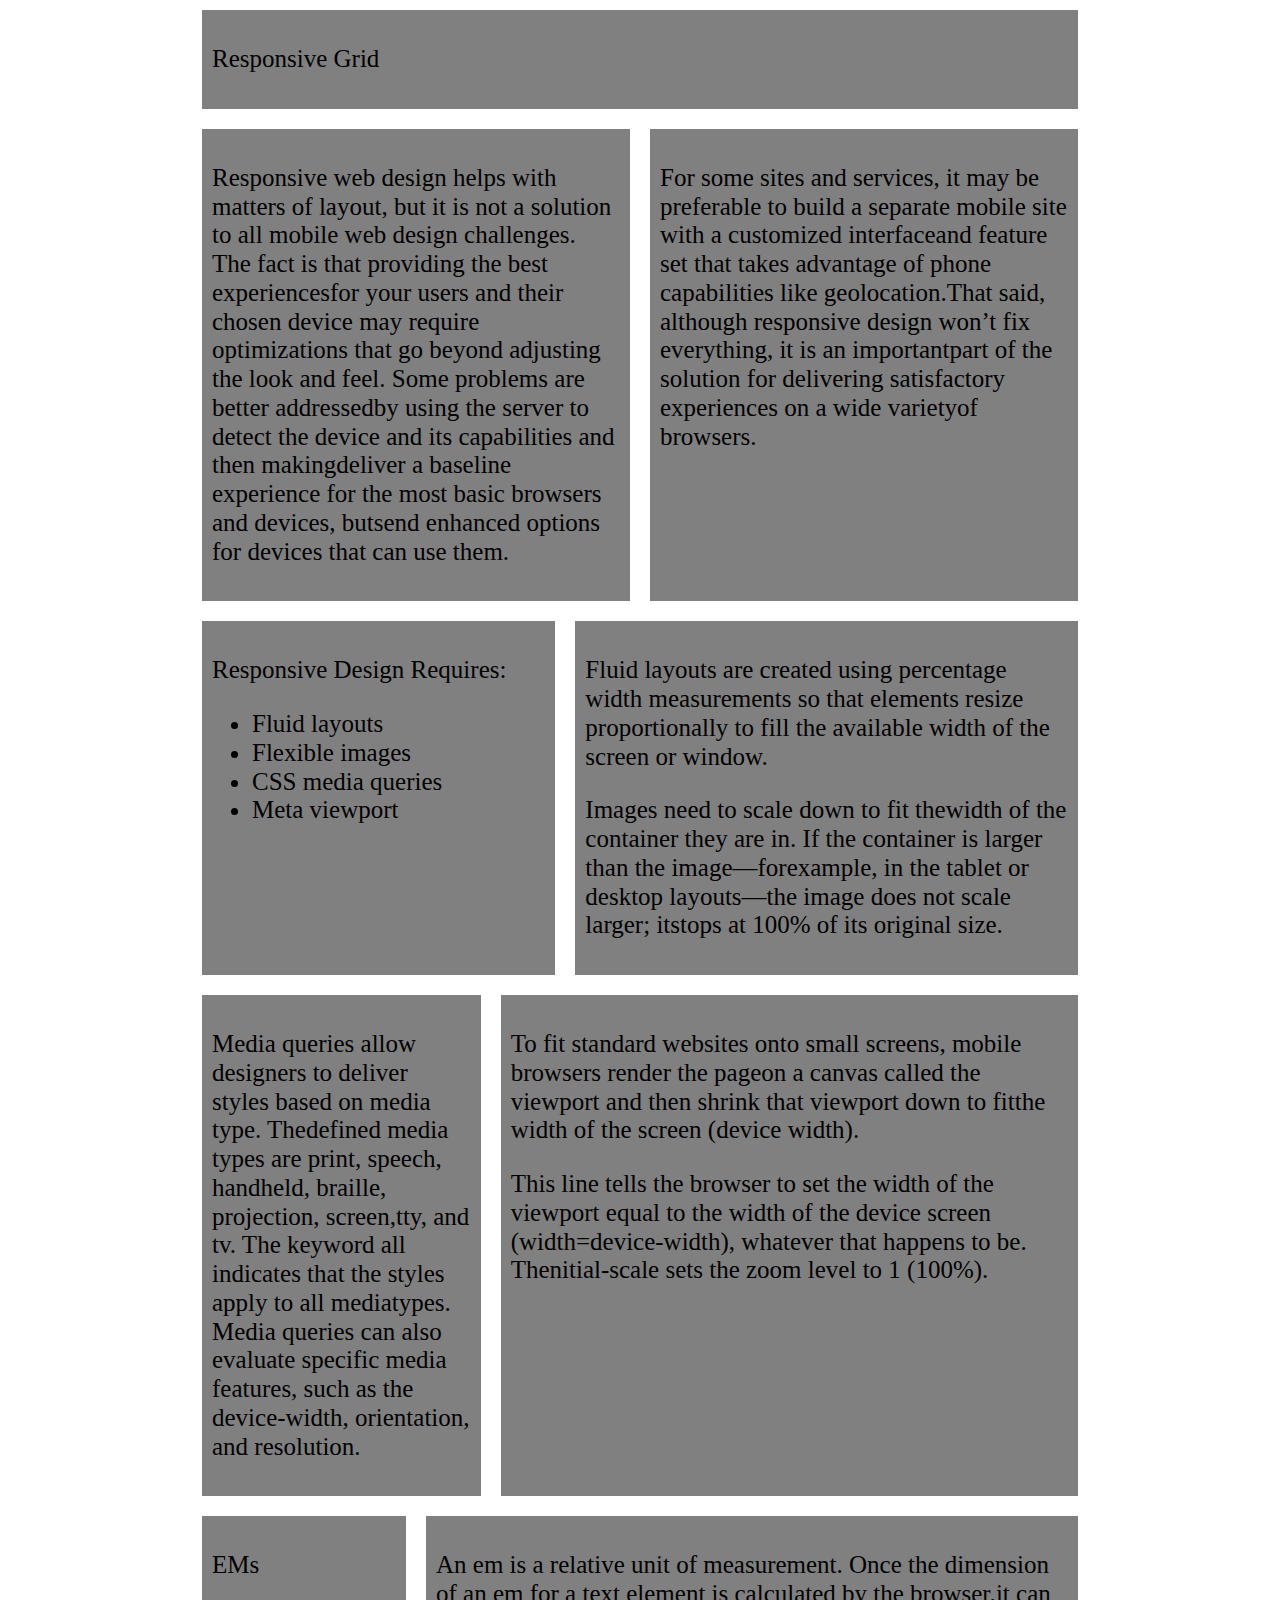
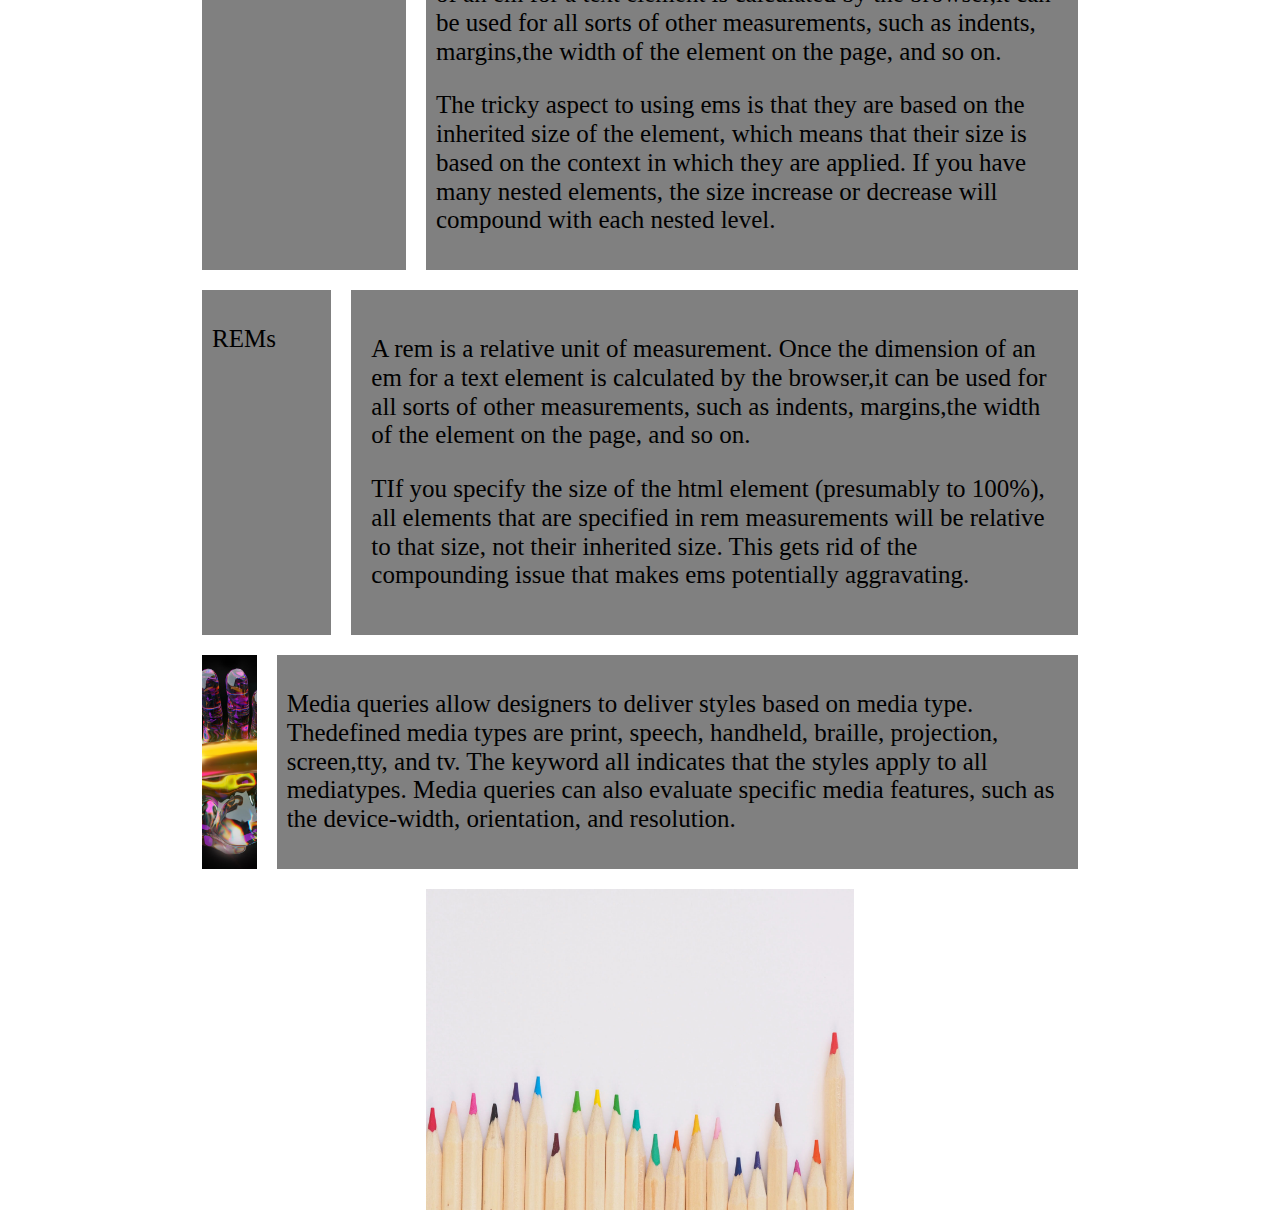
<file: index.html>
<!doctype html>
<html>
<head>
<meta name="viewport" content="width=device-width, initial-scale=1">
<meta charset="UTF-8">
<link rel="stylesheet" href="css/normalize.css">
<link rel="stylesheet" href="css/main.css">
<title>responsive-grid</title>


</head>

<body>

    <div class="wrapper">

        <div class="row">
            <div class="col-sm-12">
                <div>
                    <p>Responsive Grid</p>
                </div>
            </div>
        </div>

        <div class="row">
            <div class="col-sm-12 col-md-5 col-lg-6">
                <div>
                    <p>Responsive web design helps with matters of layout, but it is not a solution to all mobile web design challenges. The fact is that providing the best experiencesfor your users and their chosen device may require optimizations that  go beyond adjusting the look and feel. Some problems are better addressedby using the server to detect the device and its capabilities and then makingdeliver a baseline experience for the most basic browsers and devices, butsend enhanced options for devices that can use them.</p>
                </div>
            </div>
            <div class="col-sm-12 col-md-7 col-lg-6">
                <div>
                    <p>For some sites and services, it may be preferable to build a separate mobile site with a customized interfaceand feature set that takes advantage of phone capabilities like geolocation.That said, although responsive design won’t fix everything, it is an importantpart of the solution for delivering satisfactory experiences on a wide varietyof browsers.</p>
                </div>
            </div>
        </div>

        <div class="row">
            <div class="col-sm-12 col-md-4 col-lg-5">
                <div>
                    <p>Responsive Design Requires:</p>
                    <ul>
                        <li>Fluid layouts</li>
                        <li>Flexible images</li>
                        <li>CSS media queries</li>
                        <li>Meta viewport</li>
                    </ul>
                    
                </div>
            </div>
            <div class="col-sm-12 col-md-8 col-lg-7">
                <div>
                    <p>Fluid layouts are created using percentage width measurements so that elements resize proportionally to fill the available width of the screen or window.</p>
                    <p>Images need to  scale down to fit thewidth of the container they are in. If the container is larger than the image—forexample, in the tablet or desktop layouts—the image does not scale larger; itstops at 100% of its original size.</p>
                </div>
            </div>
        </div>

        <div class="row">
            <div class="col-sm-12 col-md-6 col-lg-4">
                <div>
                    <p>Media queries allow designers to deliver styles based on media type. Thedefined media types are print, speech, handheld, braille, projection, screen,tty, and tv. The keyword all indicates that the styles apply to all mediatypes. Media queries can also evaluate specific media features, such as the device-width, orientation, and resolution.</p>
                </div>
            </div>
            <div class="col-sm-12 col-md-6 col-lg-8">
                <div>
                    <p>To fit standard websites onto small screens, mobile browsers render the pageon a canvas called the viewport and then shrink that viewport down to fitthe width of the screen (device width).</p>
                    <p>This line tells the browser to set the width of the viewport equal to the width of the device screen (width=device-width), whatever that happens to be. Thenitial-scale sets the zoom level to 1 (100%).</p>
                </div>
            </div>
        </div>

        <div class="row">
            <div class="col-sm-6 col-md-2 col-lg-3">
                <div>
                    <p>EMs</p>
                </div>
            </div>

            <div class="col-sm-6 col-md-10 col-lg-9">
                <div>
                    <p>An em is a relative unit of measurement. Once the dimension of an em for a text element is calculated by the browser,it can be used for all sorts of other measurements, such as indents, margins,the width of the element on the page, and so on.</p>
                    <p>The tricky aspect to using ems is that they are based on the inherited  size of the element, which means that their size is based on the context in which they are applied. If you have many nested elements, the size increase or decrease will compound with each nested level.</p>
                </div>
            </div>

        </div>

        <div class="row">
            <div class="col-sm-6 col-md-3 col-lg-2">
                <div>
                    <p>REMs</p>
                </div>
            </div>
            <div class="col-sm-6 col-md-9 col-lg-10">
                <div>
                    <div>
                        <p>A rem is a relative unit of measurement. Once the dimension of an em for a text element is calculated by the browser,it can be used for all sorts of other measurements, such as indents, margins,the width of the element on the page, and so on.</p>
                        <p>TIf you specify the size of the html element (presumably to 100%), all elements that are specified in rem measurements will be relative to that size, not their inherited size. This gets rid of the compounding issue that makes ems potentially aggravating.</p>
                    </div>
                </div>
            </div>
        </div>

        <div class="row">

            <div class="col-sm-4 col-md-6 col-lg-1" id="bg-hand"></div>
            <div class="col-sm-8 col-md-6 col-lg-11">
                <div>
                    <p>Media queries allow designers to deliver styles based on media type. Thedefined media types are print, speech, handheld, braille, projection, screen,tty, and tv. The keyword all indicates that the styles apply to all mediatypes. Media queries can also evaluate specific media features, such as the device-width, orientation, and resolution.</p>
                </div>
            </div>
        </div>

        <div class="row">
            <div class="col-lg-6">
                <img src="img/color-pencil.jpg" alt="" class="img-responsive" data-rjs="2">
            </div>
        </div>

       
    </div>

    <script src="https://ajax.googleapis.com/ajax/libs/jquery/3.6.1/jquery.min.js"></script> 
    <script src="js/retina.js"></script>


</body>


</html>
</file>
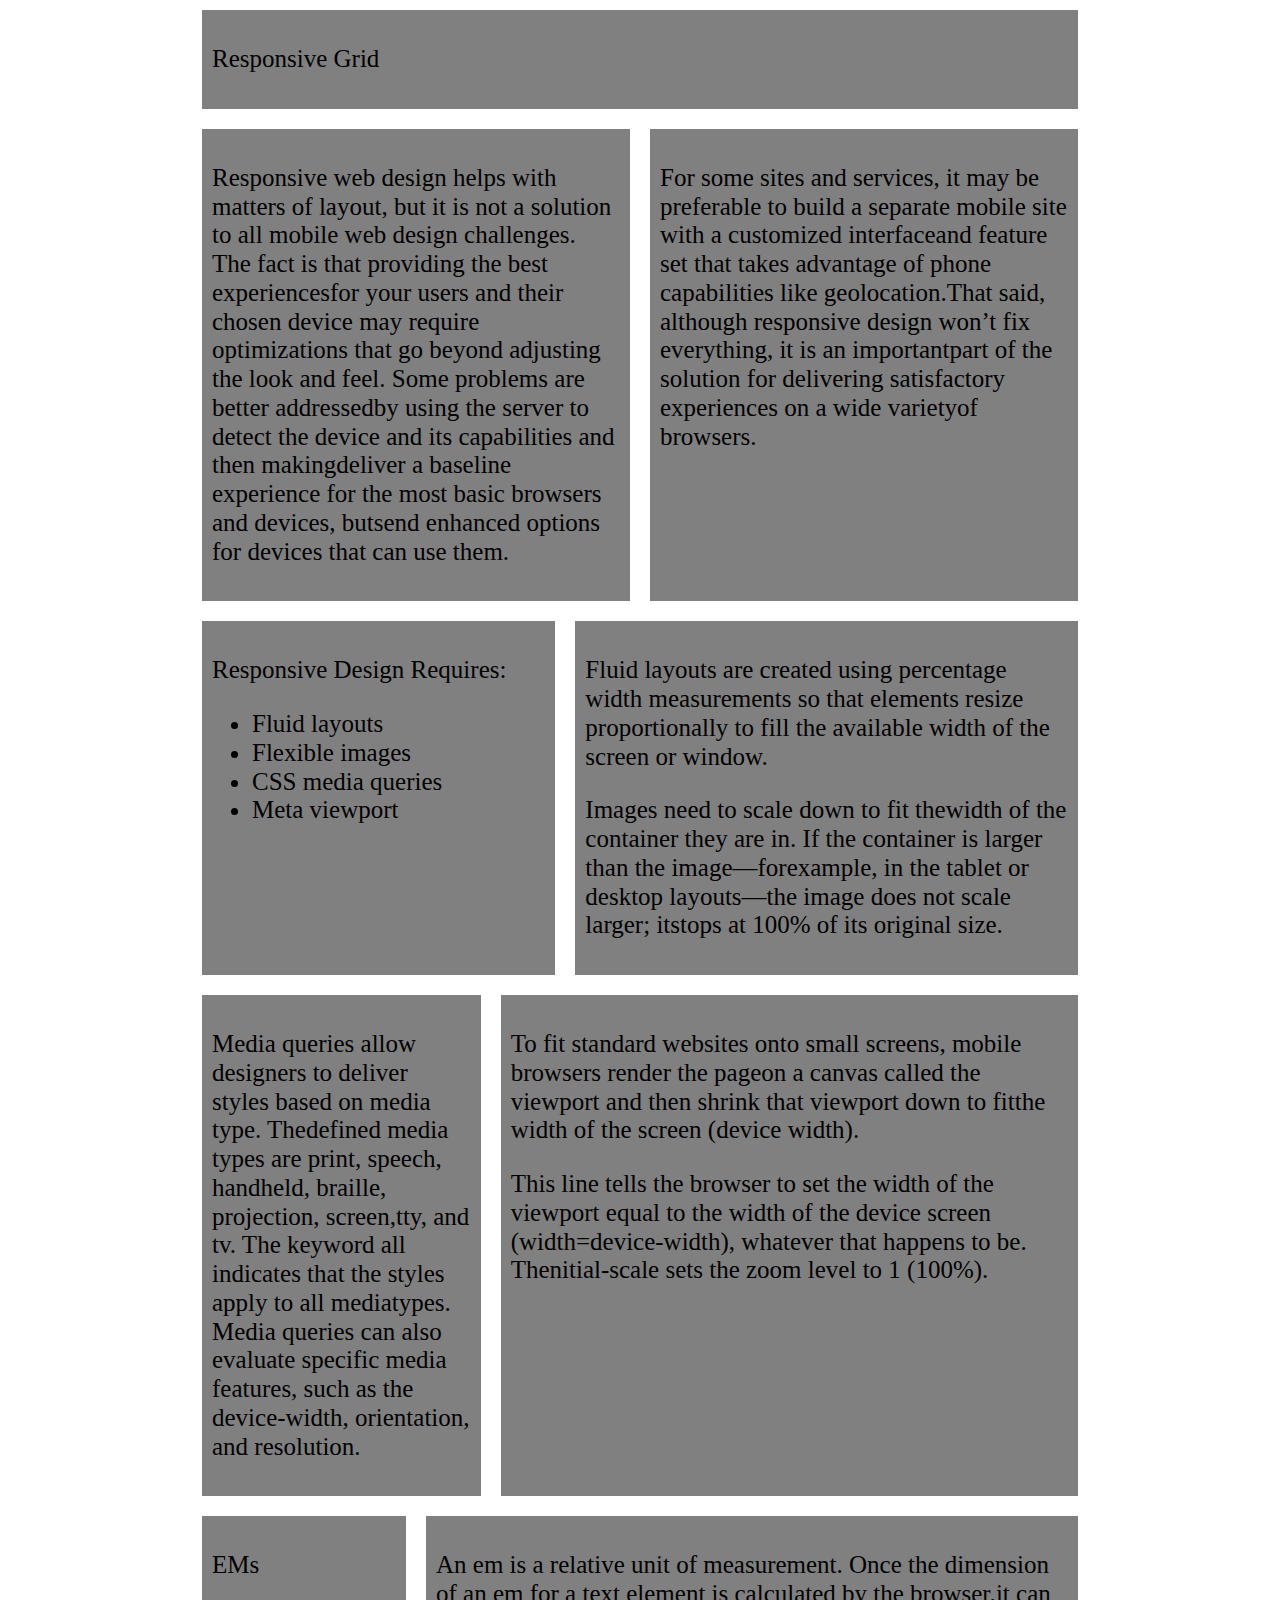
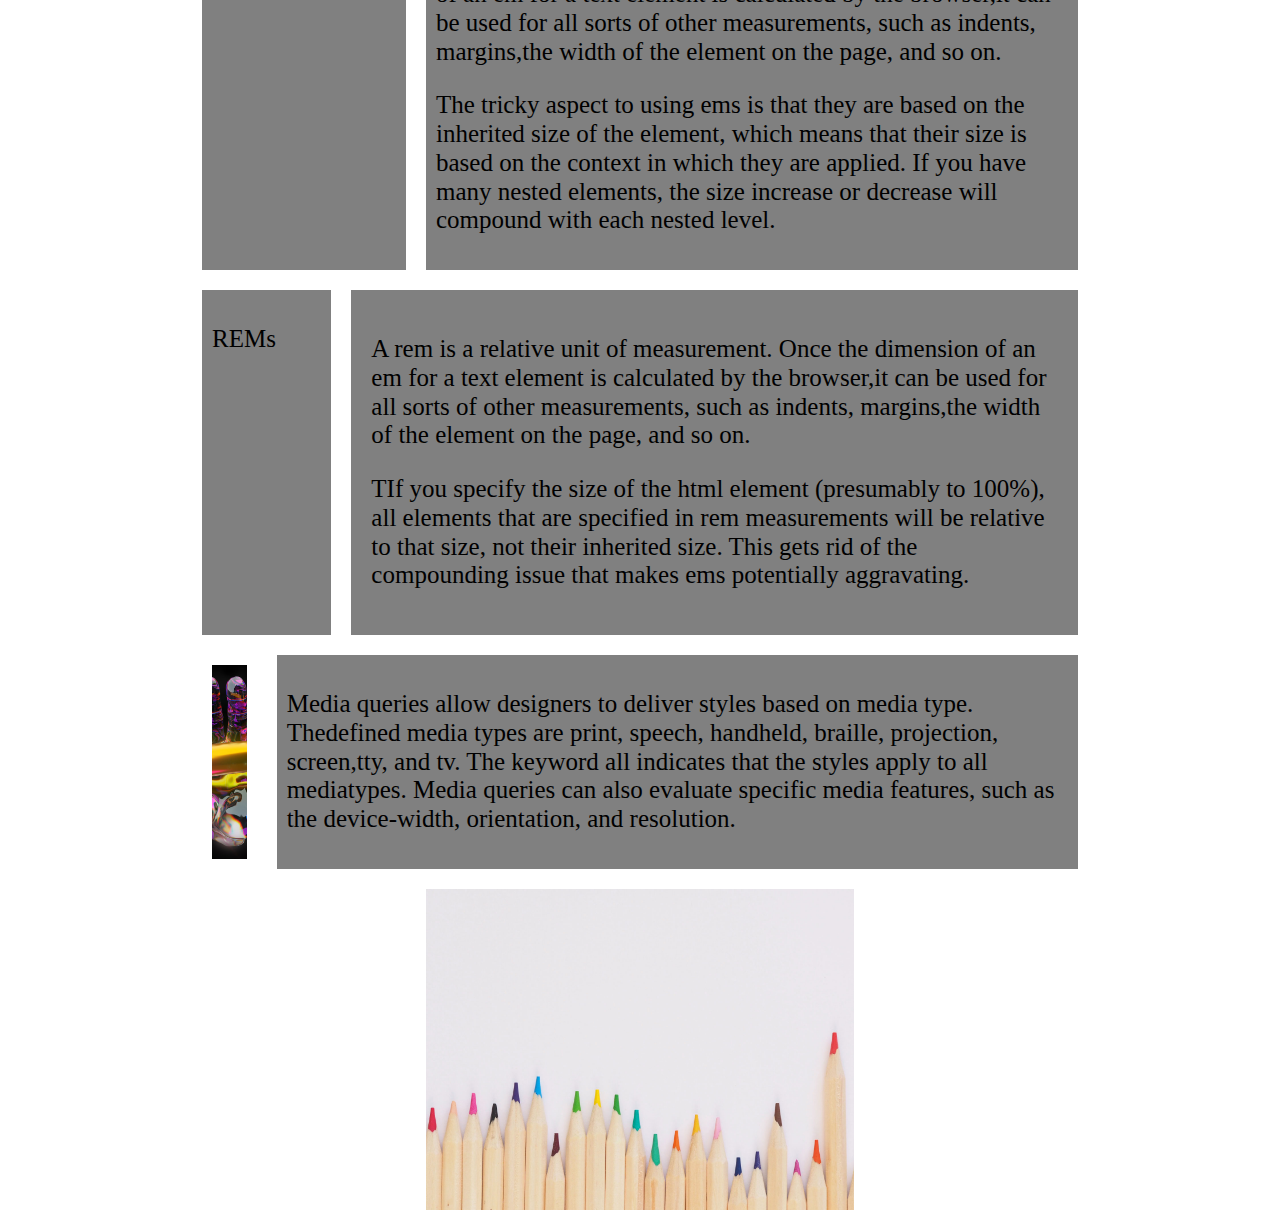
<file: responsive.html>
<!doctype html>
<html>
<head>
<meta name="viewport" content="width=device-width, initial-scale=1">
<meta charset="UTF-8">
<link rel="stylesheet" href="css/normalize.css">
<link rel="stylesheet" href="css/main.css">
<title>responsive-grid</title>


</head>

<body>

    <div class="wrapper">

        <div class="row">
            <div class="col-sm-12">
                <div>
                    <p>Responsive Grid</p>
                </div>
            </div>
        </div>

        <div class="row">
            <div class="col-sm-12 col-md-5 col-lg-6">
                <div>
                    <p>Responsive web design helps with matters of layout, but it is not a solution to all mobile web design challenges. The fact is that providing the best experiencesfor your users and their chosen device may require optimizations that  go beyond adjusting the look and feel. Some problems are better addressedby using the server to detect the device and its capabilities and then makingdeliver a baseline experience for the most basic browsers and devices, butsend enhanced options for devices that can use them.</p>
                </div>
            </div>
            <div class="col-sm-12 col-md-7 col-lg-6">
                <div>
                    <p>For some sites and services, it may be preferable to build a separate mobile site with a customized interfaceand feature set that takes advantage of phone capabilities like geolocation.That said, although responsive design won’t fix everything, it is an importantpart of the solution for delivering satisfactory experiences on a wide varietyof browsers.</p>
                </div>
            </div>
        </div>

        <div class="row">
            <div class="col-sm-12 col-md-4 col-lg-5">
                <div>
                    <p>Responsive Design Requires:</p>
                    <ul>
                        <li>Fluid layouts</li>
                        <li>Flexible images</li>
                        <li>CSS media queries</li>
                        <li>Meta viewport</li>
                    </ul>
                    
                </div>
            </div>
            <div class="col-sm-12 col-md-10 col-lg-7">
                <div>
                    <p>Fluid layouts are created using percentage width measurements so that elements resize proportionally to fill the available width of the screen or window.</p>
                    <p>Images need to  scale down to fit thewidth of the container they are in. If the container is larger than the image—forexample, in the tablet or desktop layouts—the image does not scale larger; itstops at 100% of its original size.</p>
                </div>
            </div>
        </div>

        <div class="row">
            <div class="col-sm-12 col-md-6 col-lg-4">
                <div>
                    <p>Media queries allow designers to deliver styles based on media type. Thedefined media types are print, speech, handheld, braille, projection, screen,tty, and tv. The keyword all indicates that the styles apply to all mediatypes. Media queries can also evaluate specific media features, such as the device-width, orientation, and resolution.</p>
                </div>
            </div>
            <div class="col-sm-12 col-md-6 col-lg-8">
                <div>
                    <p>To fit standard websites onto small screens, mobile browsers render the pageon a canvas called the viewport and then shrink that viewport down to fitthe width of the screen (device width).</p>
                    <p>This line tells the browser to set the width of the viewport equal to the width of the device screen (width=device-width), whatever that happens to be. Thenitial-scale sets the zoom level to 1 (100%).</p>
                </div>
            </div>
        </div>

        <div class="row">
            <div class="col-sm-6 col-md-2 col-lg-3">
                <div>
                    <p>EMs</p>
                </div>
            </div>

            <div class="col-sm-6 col-md-10 col-lg-9">
                <div>
                    <p>An em is a relative unit of measurement. Once the dimension of an em for a text element is calculated by the browser,it can be used for all sorts of other measurements, such as indents, margins,the width of the element on the page, and so on.</p>
                    <p>The tricky aspect to using ems is that they are based on the inherited  size of the element, which means that their size is based on the context in which they are applied. If you have many nested elements, the size increase or decrease will compound with each nested level.</p>
                </div>
            </div>

        </div>

        <div class="row">
            <div class="col-sm-6 col-md-1 col-lg-2">
                <div>
                    <p>REMs</p>
                </div>
            </div>
            <div class="col-sm-6 col-md-11 col-lg-10">
                <div>
                    <div>
                        <p>A rem is a relative unit of measurement. Once the dimension of an em for a text element is calculated by the browser,it can be used for all sorts of other measurements, such as indents, margins,the width of the element on the page, and so on.</p>
                        <p>TIf you specify the size of the html element (presumably to 100%), all elements that are specified in rem measurements will be relative to that size, not their inherited size. This gets rid of the compounding issue that makes ems potentially aggravating.</p>
                    </div>
                </div>
            </div>
        </div>

        <div class="row">

            <div class="col-sm-12 col-md-6 col-lg-1">
                <div id="bg-hand"></div>
            </div>
            <div class="col-sm-12 col-md-6 col-lg-11">
                <div>
                    <p>Media queries allow designers to deliver styles based on media type. Thedefined media types are print, speech, handheld, braille, projection, screen,tty, and tv. The keyword all indicates that the styles apply to all mediatypes. Media queries can also evaluate specific media features, such as the device-width, orientation, and resolution.</p>
                </div>
            </div>
        </div>

        <div class="row">
            <div class="col-lg-6">
                <img src="img/color-pencil.jpg" alt="" class="img-responsive" data-rjs="2">
            </div>
        </div>

       
    </div>

    <script src="https://ajax.googleapis.com/ajax/libs/jquery/3.6.1/jquery.min.js"></script> 
    <script src="js/retina.js"></script>


</body>


</html>
</file>
<file: css/main.css>
@charset "UTF-8";

/*--------------------------------------------------------------
    TABLE OF CONTENTS:
----------------------------------------------------------------

1.0 - Generic: reset and/or normalize styles, box-sizing definition, etc. 
        - Universal
2.0 - Elements: styling for bare/generic HTML elements 
        - Typography: Headings, Paragraphs, Blockquotes, Anchors
3.0 - Objects: class-based selectors which define undecorated design patterns, building blocks
        - Framework
4.0 - Components: specific designed components
5.0 - Utilities: utilities and helper classes with ability to override anything which goes before in the triangle, eg. hide helper class
        - screen reader	    
--------------------------------------------------------------*/


/*--------------------------------------------------------------
    1.0 - GENERTIC
-------------------------------------------------------------- */

/* ----- universal ----- */

*,
*:after,
*:before {
        -moz-box-sizing: border-box;
        -webkit-box-sizinge: border-box;
        -o-box-sizing: border-box;
        -ms-box-sizing: border-box;
        box-sizing: border-box;
}

html {
        font-size: .9rem;
}

/*--------------------------------------------------------------
   2.0 - ELEMENTS
-------------------------------------------------------------- */

/* ----- Typography ----- */

h1 {
        font-size: 3.25rem;
}
       
p {
        font-size: 1rem;
}


/*--------------------------------------------------------------
    3.0 - OBJECTS
-------------------------------------------------------------- */

/* ----- Framework ----- */

.wrapper {
        width: 95%;
        margin: 0 auto;
}

.row {
        display: flex;
        justify-content: space-between;
        flex-flow: wrap;
}

.img-responsive {
        max-width: 100%;
}

[class*='col-'] div {
        background-color: gray; 
        height: 100%;
        padding: 10px;
}

[class*='col-'] {
        padding: 5px;
}



.col-sm-1 {
        width: calc(100% * 1 / 12);
}

.col-sm-2 {
        width: calc(100% * 2 / 12);
}

.col-sm-3 {
        width: calc(100% * 3/12);
}


.col-sm-4 {
        width: calc(100% * 4/12);
}


.col-sm-5 {
        width: calc(100% * 5/12);
}


.col-sm-6 {
        width: calc(100% * 6/12);
}


.col-sm-7 {
        width: calc(100% * 7/12);
}


.col-sm-8 {
        width: calc(100% * 8/12);
}

.col-sm-9 {
        width: calc(100% * 9/12);
}

.col-sm-10 {
        width: calc(100% * 10/12);
}

.col-sm-11 {
        width: calc(100% * 11/12);
}

.col-sm-12 {
        width: calc(100% * 12/12);
}




@media screen and (min-width: 768px) {

        html {
                font-size: 25px;
        }

        .wrapper {
                width: 80%;

        }

        [class*='col-'] {
                padding: 10px;
        }

        .col-md-1 {
                width: calc(100% * 1 / 12);
        }
        
        .col-md-2 {
                width: calc(100% * 2 / 12);
        }
        
        .col-md-3 {
                width: calc(100% * 3/12);
        }
        
        
        .col-md-4 {
                width: calc(100% * 4/12);
        }
        
        
        .col-md-5 {
                width: calc(100% * 5/12);
        }
        
        
        .col-md-6 {
                width: calc(100% * 6/12);
        }
        
        
        .col-md-7 {
                width: calc(100% * 7/12);
        }
        
        
        .col-md-8 {
                width: calc(100% * 8/12);
        }
        
        .col-md-9 {
                width: calc(100% * 9/12);
        }
        
        .col-md-10 {
                width: calc(100% * 10/12);
        }
        
        .col-md-11 {
                width: calc(100% * 11/12);
        }
        
        .col-md-12 {
                width: calc(100% * 12/12);
        }
        
        
}

@media screen and (min-width: 1024px) {

        .wrapper {
                width: 70%;
        }

        .col-lg-1 {
                width: calc(100% * 1 / 12);
        }
        
        .col-lg-2 {
                width: calc(100% * 2 / 12);
        }
        
        .col-lg-3 {
                width: calc(100% * 3/12);
        }
        
        
        .col-lg-4 {
                width: calc(100% * 4/12);
        }
        
        
        .col-lg-5 {
                width: calc(100% * 5/12);
        }
        
        
        .col-lg-6 {
                width: calc(100% * 6/12);
        }
        
        
        .col-lg-7 {
                width: calc(100% * 7/12);
        }
        
        
        .col-lg-8 {
                width: calc(100% * 8/12);
        }
        
        .col-lg-9 {
                width: calc(100% * 9/12);
        }
        
        .col-lg-10 {
                width: calc(100% * 10/12);
        }
        
        .col-lg-11 {
                width: calc(100% * 11/12);
        }
        
        .col-lg-12 {
                width: calc(100% * 12/12);
        }
        
}



  /*--------------------------------------------------------------
  4.0 - COMPONENTS
-------------------------------------------------------------- */
.row:last-child {
        justify-content: center;
}


#bg-hand {
        background: url(../img/hand.jpg) no-repeat center;
        -webkit-background-size: cover;
        -o-background-size: cover;
        -ms-background-size: cover;
        -moz-background-size: cover;
        background-size: cover;
        background-clip: content-box;

}





/*--------------------------------------------------------------
   5.0 - UTILITY
-------------------------------------------------------------- */

/* ----- Screen reader ----- */

.sr-only {
        position: absolute;
        position: absolute !important;
        width: 1px !important;
        height: 1px !important;
        padding: 0 !important;
        margin: -1px !important;
        overflow: hidden !important;
        clip: rect(0,0,0,0) !important;
        white-space: nowrap !important;
        border: 0 !important;
  }
</file>
